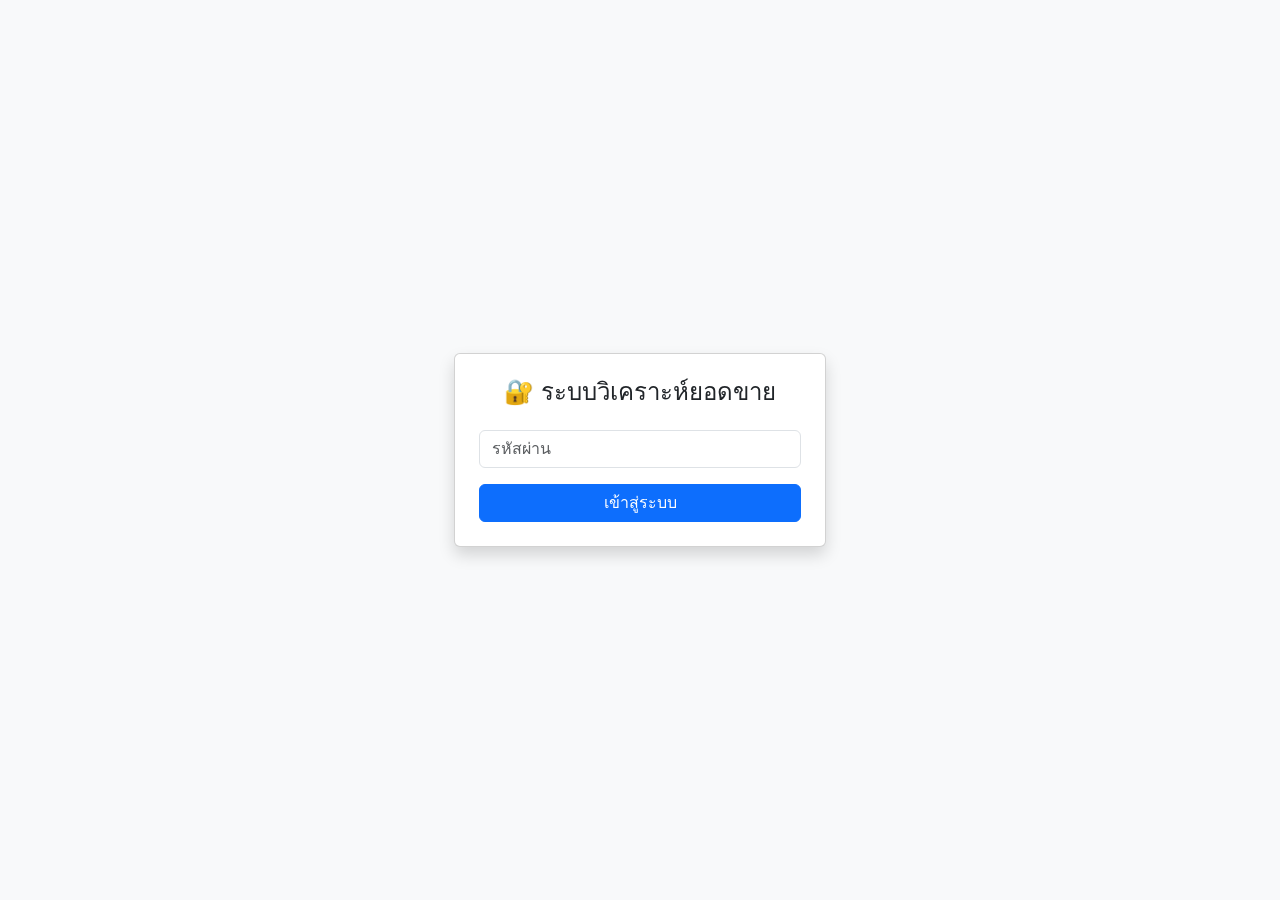
<file: index.html>
<!DOCTYPE html>
<html>
<head>
  <title>Sales Dashboard Login</title>
  <link href="https://cdn.jsdelivr.net/npm/bootstrap@5.3.2/dist/css/bootstrap.min.css" rel="stylesheet">
  <link href="css/style.css" rel="stylesheet">
</head>
<body class="bg-light d-flex align-items-center vh-100">

<div class="container text-center">
  <div class="card shadow p-4 col-md-4 mx-auto">
    <h4>🔐 ระบบวิเคราะห์ยอดขาย</h4>
    <input type="password" id="password" class="form-control my-3" placeholder="รหัสผ่าน">
    <button class="btn btn-primary w-100" onclick="login()">เข้าสู่ระบบ</button>
  </div>
</div>

<script>
function login(){
  const pass = document.getElementById("password").value;
  if(pass === "753951"){
    window.location.href="dashboard.html";
  }else{
    alert("รหัสผ่านไม่ถูกต้อง");
  }
}
</script>
</body>
</html>
</file>
<file: css/style.css>
body {
  font-family: 'Sarabun', sans-serif;
}

.card-box {
  background:#ffffff;
  padding:20px;
  border-radius:10px;
  box-shadow:0 2px 8px rgba(0,0,0,0.1);
}
</file>
